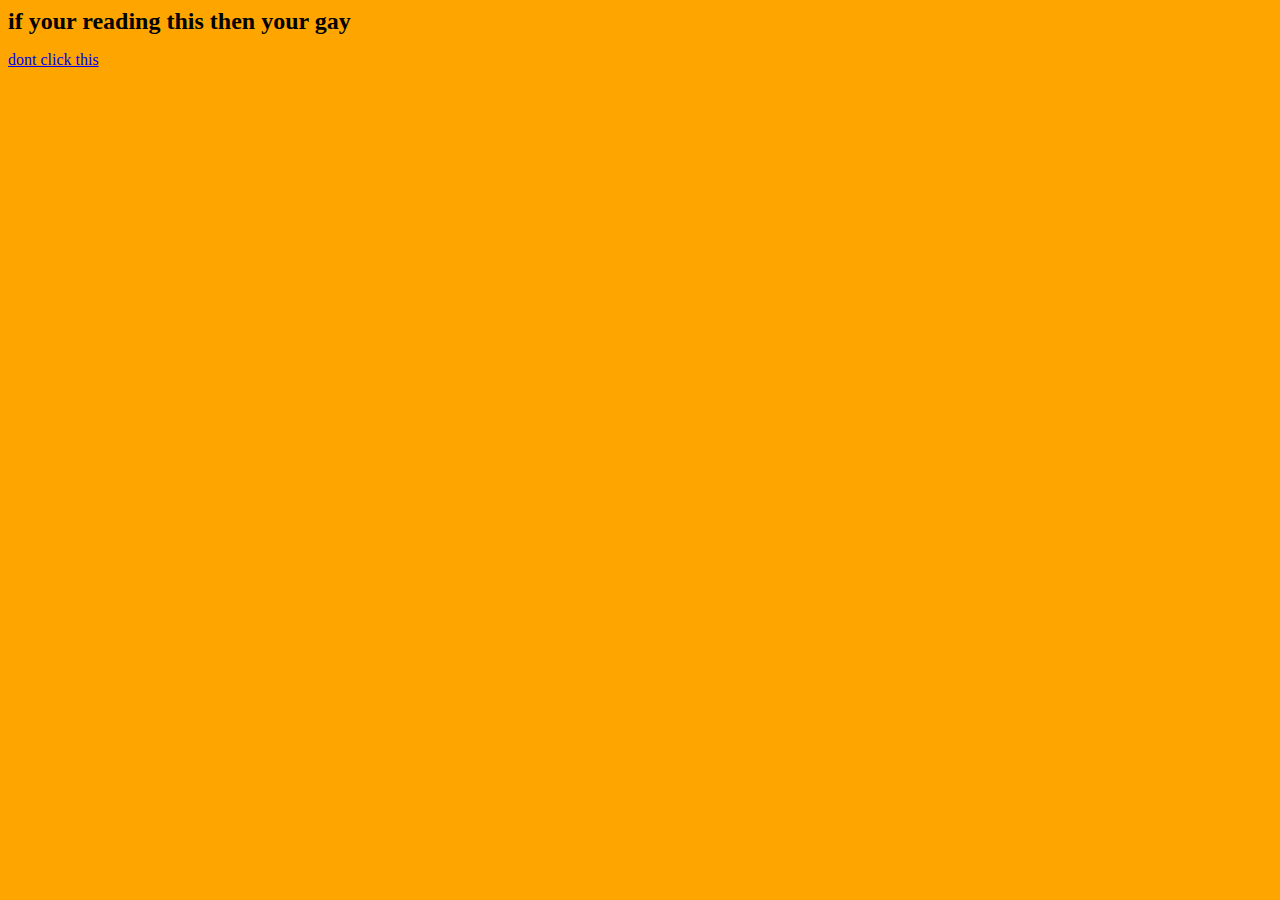
<file: index.html>
<html>
  <head>
    <meta charset="UTF-8" />
    <script src="script.js"></script>
    <link rel="stylesheet" type="text/css" href="styles.css">
  </head>
  <body>
    <h1>if your reading this then your gay</h1>
    <a href="/WhyClick.html">dont click this</a>
  </body>
</html>
</file>
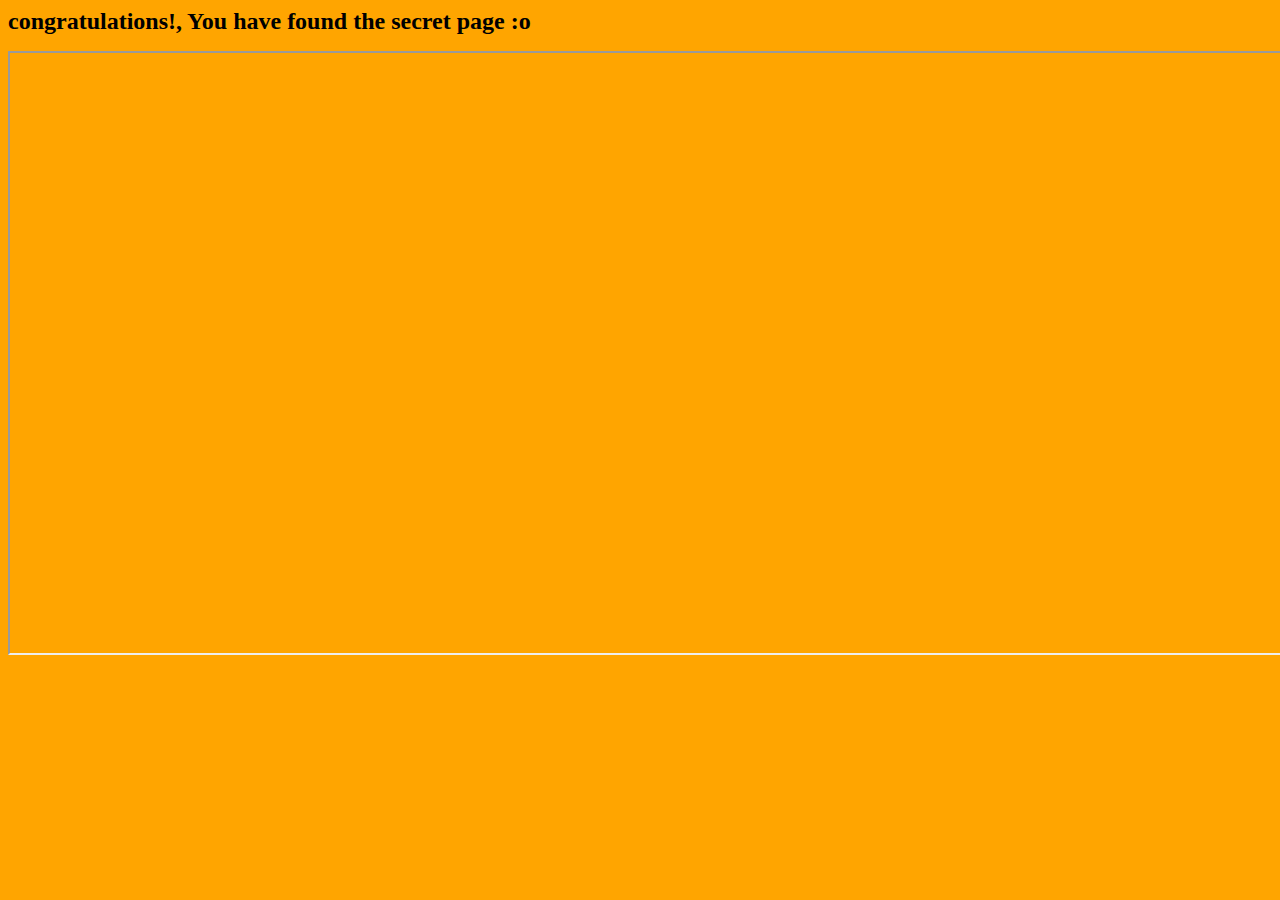
<file: rick.html>
<html>
  <head>
    <meta charset="UTF-8" />
    <script src="script.js"></script>
    <link rel="stylesheet" type="text/css" href="styles.css" />
  </head>
  <body>
    <h1>congratulations!, You have found the secret page :o</h1>
  </body>
</html>

<iframe
  width="1340"
  height="600"
  src="https://www.youtube.com/embed/dQw4w9WgXcQ?autoplay=1"
  title="rickroll lmAO"
  frameborder="5"
  allow="autoplay;"
></iframe>
</file>
<file: styles.css>
body {
  background: orange;
}

h1 {
  font-size: x-large;
}

h2 {
  font-size: xx-large;
}
</file>
